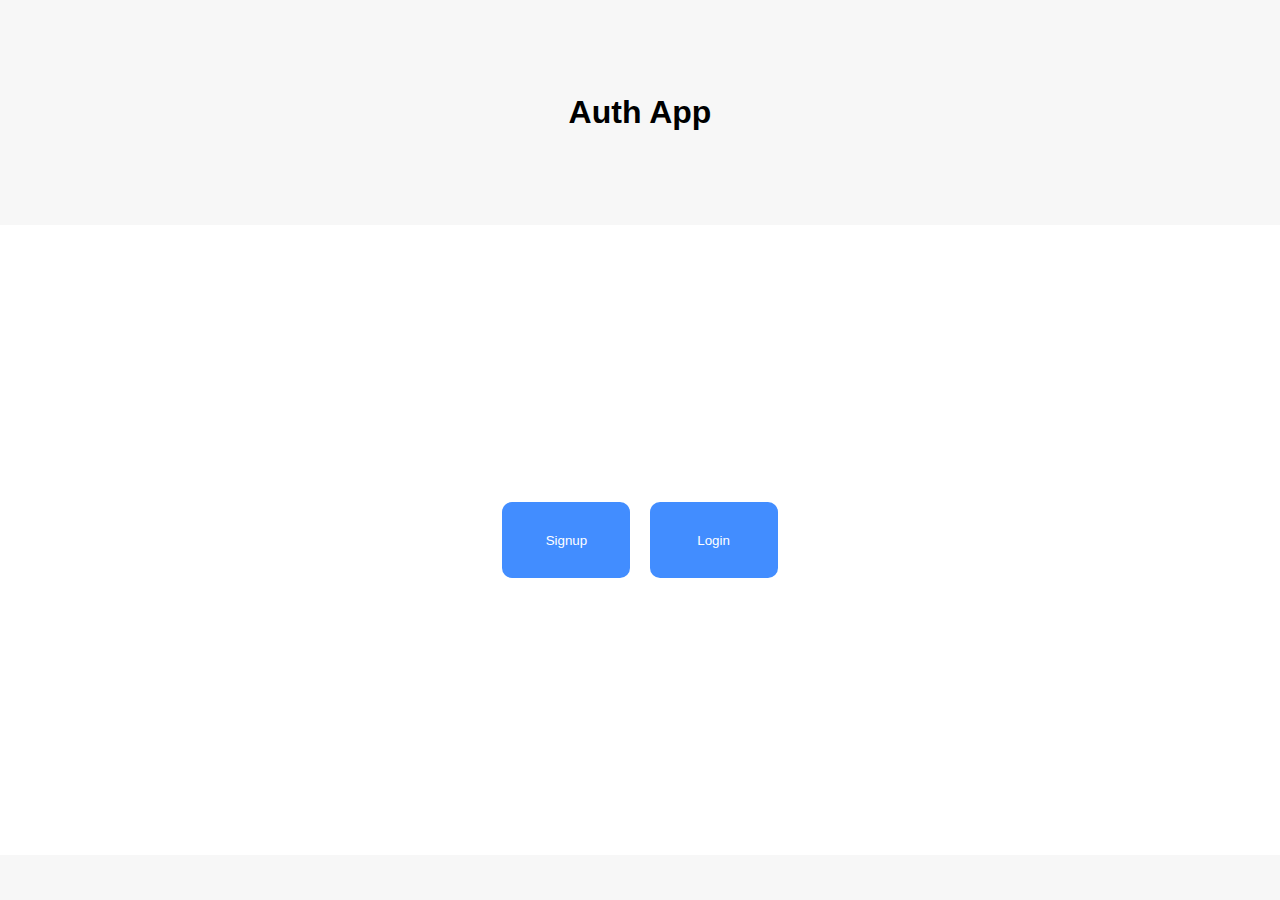
<file: index.html>
<!DOCTYPE html>
<html lang="en">

<head>
    <!-- Character set declaration -->
    <meta charset="UTF-8">
    <!-- Viewport settings for responsive design -->
    <meta name="viewport" content="width=device-width, initial-scale=1.0">
    <!-- Link to external stylesheet -->
    <link rel="stylesheet" href="index.css">
    <!-- Shortcut icon for the webpage -->
    <link rel="shortcut icon" href="fav.png" type="image/x-icon">
    <!-- Title of the webpage -->
    <title>Auth App</title>
</head>

<body>
    <!-- Header section -->
    <header>
        <h1>Auth App</h1>
    </header>

    <!-- Main content area -->
    <main>
        <!-- Section with signup and login buttons -->
        <section id="section-1">
            <button class="non-form-buttons" id="signup-button">Signup</button>
            <button class="non-form-buttons" id="login-button">Login</button>
        </section>

        <!-- Signup form -->
        <form id="signup-form">
            <!-- Email input field for signup -->
            <label for="signup-email">Email</label>
            <input type="email" id="signup-email" autocomplete="email" placeholder="user@gmail.com" required>

            <!-- Password input field for signup -->
            <label for="signup-password">Password</label>
            <input type="password" id="signup-password" minlength="8" placeholder="min 8 characters" required>

            <!-- Name input field for signup -->
            <label for="signup-name">Name</label>
            <input type="text" id="signup-name" minlength="4" autocomplete="name" placeholder="min 4 characters" required>

            <!-- Signup form submit button -->
            <button id="submit-button" class="form-buttons" type="submit">Signup</button>
        </form>

        <!-- Login form -->
        <form id="login-form">
            <!-- Email input field for login -->
            <label for="login-email">Email</label>
            <input type="email" id="login-email" autocomplete="email" placeholder="user@gmail.com" required>

            <!-- Password input field for login -->
            <label for="login-password">Password</label>
            <input type="password" id="login-password" required>

            <!-- Login form submit button -->
            <button type="submit"  class="form-buttons">Login</button>
        </form>

        <!-- Section displayed after successful login -->
        <section id="section-4">
            <h1 id="welcome-message">Welcome</h1>
            <button class="non-form-buttons" id="logout-button">Logout</button>
        </section>
    </main>

    <!-- Footer section -->
    <footer>
        <!-- Content for footer can be added here -->
    </footer>

    <!-- Link to external JavaScript file -->
    <script src="main.js"></script>
</body>

</html>
</file>
<file: index.css>
/* General styles for all elements */
* {
   font-family: Verdana, Geneva, Tahoma, sans-serif;
}

/* Base styles for the HTML and body elements */
html, body {
   margin: 0;
   background-color: rgb(255, 255, 255);
   height: 100vh;
   width: 100vw;
}

/* Header styling */
header {
   background-color: rgb(247, 247, 247);
   height: 25%;
   width: 100vw;
   display: flex;
   justify-content: center;
   align-items: center;
}

/* Main content area styling */
main {
   background-color: rgb(255, 255, 255);
   height: 70%;
   width: 100vw;
   display: flex;
   justify-content: center;
   align-items: center;
}

/* Footer styling */
footer {
   background-color: rgb(247, 247, 247);
   height: 5%;
   width: 100vw;
}

/* Form styling */
form {
   height: 90%;
   width: 35%;
   display: flex;
   justify-content: center;
   align-items: center;
   flex-direction: column;
   padding: 2%;
   border-radius: 10px;
   box-sizing: border-box;
}

/* Input field styling */
input {
   height: 15%;
   width: 80%;
   margin: 2%;
   border-radius: 10px;
   border: 1px solid rgb(213, 213, 213);
   text-align: center;
}

/* Label styling */
label {
   width: 80%;
}

/* Button styling */
.form-buttons {
   height: 15%;
   width: 80%;
   cursor: pointer;
   margin-top: 2%;
   border-radius: 10px;
   border: none;
   background-color: rgb(66, 141, 255);
   color: white;
}

/* Section 1 styling (Signup and Login buttons section) */
#section-1 {
   display: flex;
   justify-content: center;
   align-items: center;
   height: 20%;
   width: 25%;
}

/* Styling for buttons that are not part of forms */
.non-form-buttons {
   height: 60%;
   width: 40%;
   cursor: pointer;
   margin: 3%;
   border-radius: 10px;
   border: none;
   background-color: rgb(66, 141, 255);
   color: white;
}

/* Section 2 styling (Signup form) */
#signup-form {
   display: none;
   background-color: rgb(247, 247, 247);
}

/* Section 3 styling (Login form) */
#login-form {
   display: none;
   background-color: rgb(247, 247, 247);
}

/* Section 4 styling (Welcome and Logout section) */
#section-4 {
   display: flex;
   justify-content: center;
   align-items: center;
   flex-direction: column;
   height: 30%;
   width: 25%;
   display: none;
}

/* Media query for mobile devices (max-width: 600px) */
@media (max-width: 600px) {
   .form-buttons{
       height: 15%;
       width: 80%;
   }

   #section-1 {
       width: 80%;
   }

   #signup-form, #login-form {
       width: 90%;
       background-color: rgb(247, 247, 247);
   }

   input {
       border: 1px solid rgb(213, 213, 213);
   }
}

@media (max-width: 950px) {
   #logout-button{
      height: 20%;
      width: 40%;
   }

   #section-4{
      width: 70%;
      height: 50%;
  }
}
</file>
